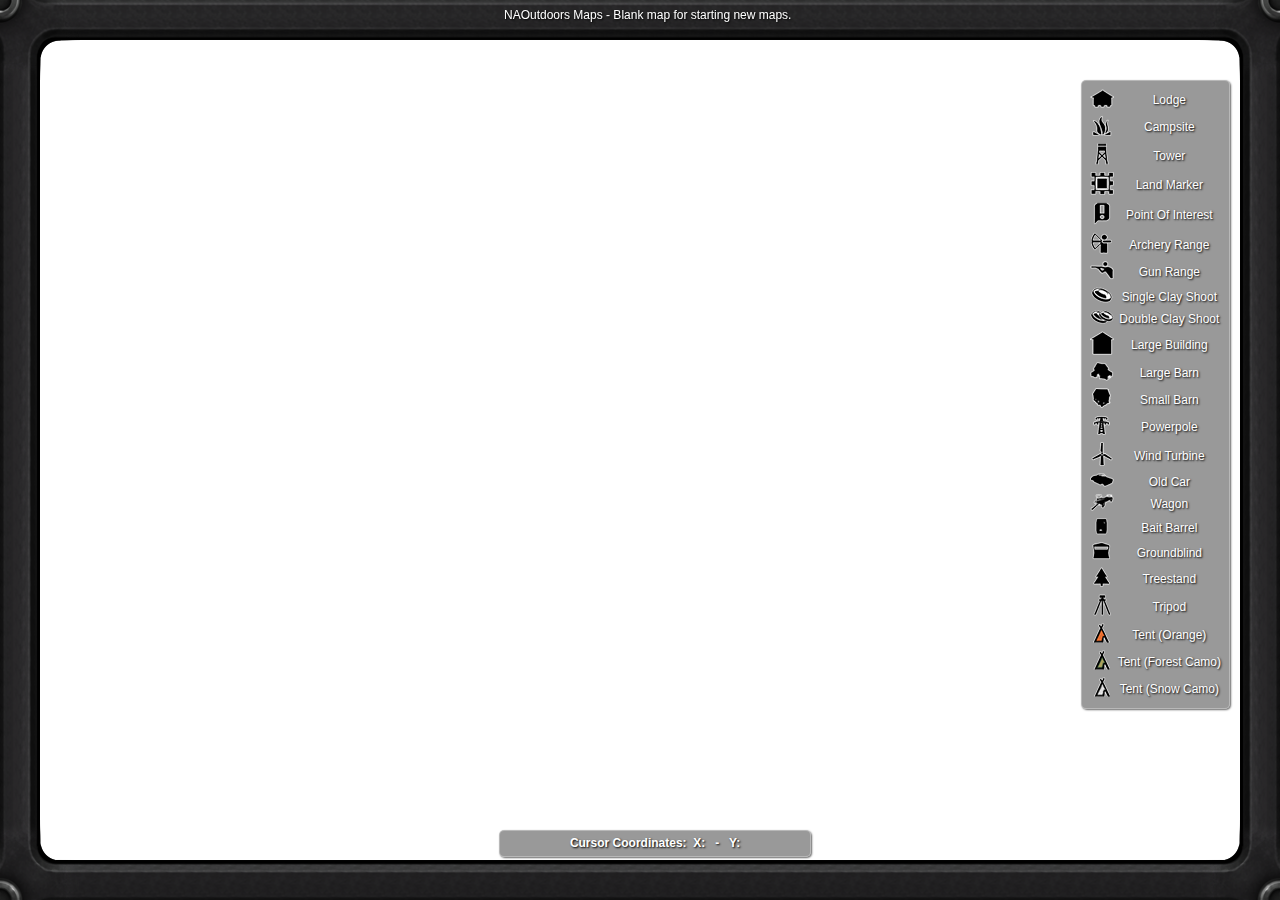
<file: blank/index.html>
<!DOCTYPE html>
<html>
<head>
	<title>blank map</title>
	<link href="css/mapstyle.css" rel="stylesheet" type="text/css" />
</head>
<body>
	<div id="top" class="horz"></div>
	<div id="left" class="vert"></div>
   	<div id="map_canvas"></div>
    <div id="right" class="vert"></div>
	<div id="bottom" class="horz"></div>
		
	<div id="lefttop" class="corner"></div>
	<div id="righttop" class="corner"></div>
	<div id="leftbottom" class="corner"></div>
	<div id="rightbottom" class="corner"></div>

	<div id="titlecontainer">
		<div>NAOutdoors Maps - Blank map for starting new maps.</div>
		</div>
	</div>
	
	<div id="legendcontainer">
<table>
  <tr>
    <td><img src="gfx/lodge.png"></td><td>Lodge</td></tr>
  <tr><td><img src="gfx/campsite.png"></td><td>Campsite</td></tr>
  <tr><td><img src="gfx/tower.png"></td><td>Tower</td></tr>
  <tr><td><img src="gfx/landmarker.png"></td><td>Land Marker</td></tr>
  <tr><td><img src="gfx/poi.png"></td><td>Point Of Interest</td></tr>
  <tr><td><img src="gfx/archeryrange.png"></td><td>Archery Range</td></tr>
  <tr><td><img src="gfx/gunrange.png"></td><td>Gun Range</td></tr>
  <tr><td><img src="gfx/singleclay.png"></td><td>Single Clay Shoot</td></tr>
  <tr><td><img src="gfx/doubleclay.png"></td><td>Double Clay Shoot</td></tr>
  <tr><td><img src="gfx/buildinglarge.png"></td><td>Large Building</td></tr>
  <tr><td><img src="gfx/largebarn.png"></td><td>Large Barn</td></tr>
  <tr><td><img src="gfx/smallbarn.png"></td><td>Small Barn</td></tr>
  <tr><td><img src="gfx/powerpole.png"></td><td>Powerpole</td></tr>
  <tr><td><img src="gfx/windturbine.png"></td><td>Wind Turbine</td></tr>
  <tr><td><img src="gfx/car.png"></td><td>Old Car</td></tr>
  <tr><td><img src="gfx/wagon.png"></td><td>Wagon</td></tr>
  <tr><td><img src="gfx/baitbarrel.png"></td><td>Bait Barrel</td></tr>
  <tr><td><img src="gfx/groundblind.png"></td><td>Groundblind</td></tr>
  <tr><td><img src="gfx/treestand.png"></td><td>Treestand</td></tr>
  <tr><td><img src="gfx/tripod.png"></td><td>Tripod</td></tr>
  <tr><td><img src="gfx/tentorange.png"></td><td>Tent (Orange)</td></tr>
  <tr><td><img src="gfx/tentforestcamo.png"></td><td>Tent (Forest Camo)</td></tr>
  <tr><td><img src="gfx/tentsnowcamo.png"></td><td>Tent (Snow Camo)</td></tr>
</table>
		</div>
	</div>
	
	<div id="coordpanelcontainer">
		<div class="coordpanel">
			<div class="header">Cursor Coordinates:&nbsp; 
			X: <span id="cursorx"></span>&nbsp;&nbsp;-&nbsp;&nbsp;
			Y: <span id="cursory"></span><br></div>
		</div>
	</div>

    <script type="text/javascript" src="http://maps.google.com/maps/api/js?sensor=false"></script>
    <script type="text/javascript" src="js/map/huntermap.js"></script>
    <script type="text/javascript" src="js/huntermap-const.js"></script>
    <script type="text/javascript" src="js/huntermap-locations.js"></script>        
    <script type="text/javascript" src="js/fsm.js"></script>
</body>
</html>
</file>
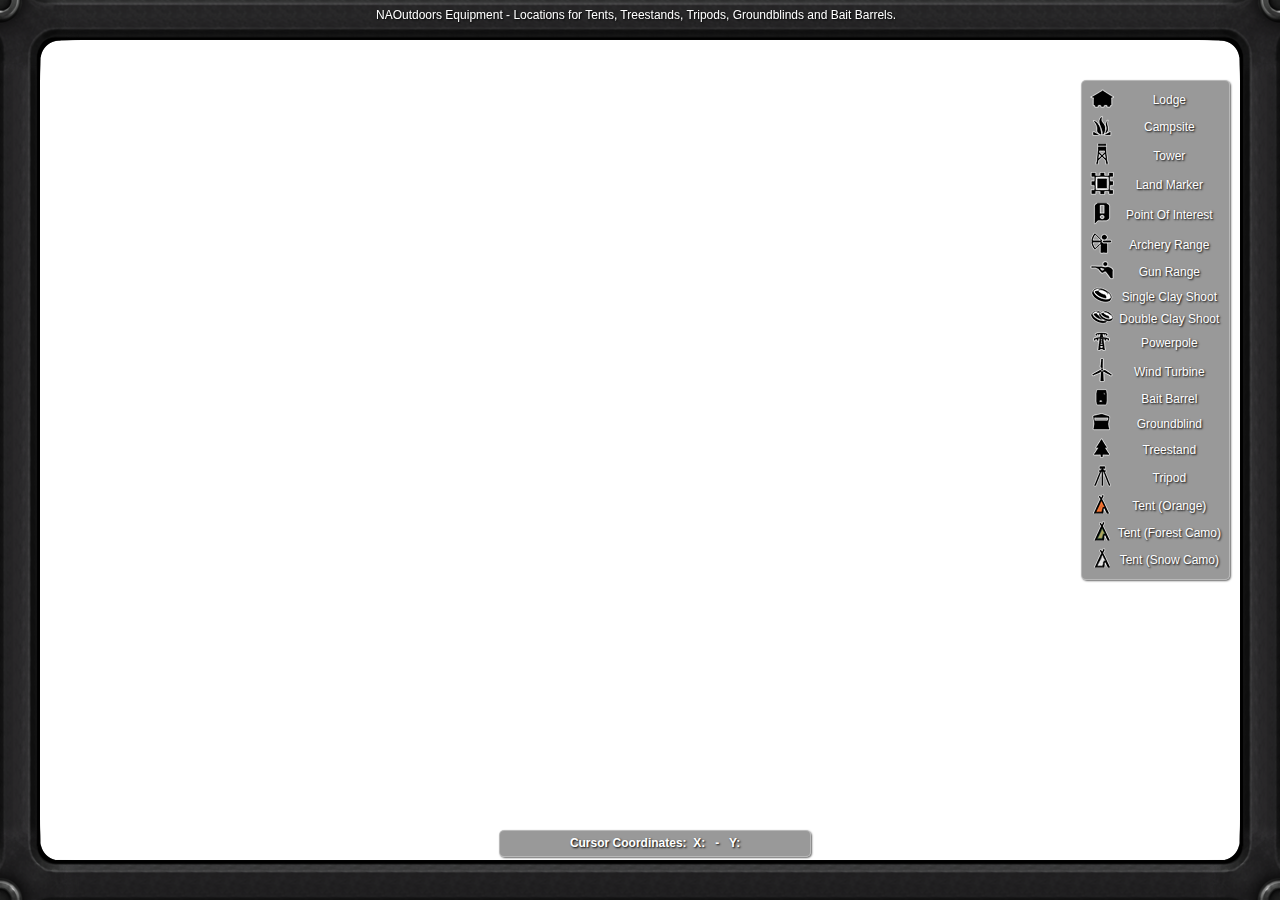
<file: equipment/index.html>
<!DOCTYPE html>
<html>
<head>
	<title>NAOutdoors Equipment - Locations for Tents, Treestands, Tripods, Groundblinds and Bait Barrels.</title>
	<link href="css/mapstyle.css" rel="stylesheet" type="text/css" />
</head>
<body>
	<div id="top" class="horz"></div>
	<div id="left" class="vert"></div>
   	<div id="map_canvas"></div>
    <div id="right" class="vert"></div>
	<div id="bottom" class="horz"></div>
		
	<div id="lefttop" class="corner"></div>
	<div id="righttop" class="corner"></div>
	<div id="leftbottom" class="corner"></div>
	<div id="rightbottom" class="corner"></div>

	<div id="titlecontainer">
		<div>NAOutdoors Equipment - Locations for Tents, Treestands, Tripods, Groundblinds and Bait Barrels.</div>
		</div>
	</div>
	
	<div id="legendcontainer">
<table>
  <tr>
    <td><img src="gfx/lodge.png"></td><td>Lodge</td></tr>
  <tr><td><img src="gfx/campsite.png"></td><td>Campsite</td></tr>
  <tr><td><img src="gfx/tower.png"></td><td>Tower</td></tr>
  <tr><td><img src="gfx/landmarker.png"></td><td>Land Marker</td></tr>
  <tr><td><img src="gfx/poi.png"></td><td>Point Of Interest</td></tr>
  <tr><td><img src="gfx/archeryrange.png"></td><td>Archery Range</td></tr>
  <tr><td><img src="gfx/gunrange.png"></td><td>Gun Range</td></tr>
  <tr><td><img src="gfx/singleclay.png"></td><td>Single Clay Shoot</td></tr>
  <tr><td><img src="gfx/doubleclay.png"></td><td>Double Clay Shoot</td></tr>
  <tr><td><img src="gfx/powerpole.png"></td><td>Powerpole</td></tr>
  <tr><td><img src="gfx/windturbine.png"></td><td>Wind Turbine</td></tr>
  <tr><td><img src="gfx/baitbarrel.png"></td><td>Bait Barrel</td></tr>
  <tr><td><img src="gfx/groundblind.png"></td><td>Groundblind</td></tr>
  <tr><td><img src="gfx/treestand.png"></td><td>Treestand</td></tr>
  <tr><td><img src="gfx/tripod.png"></td><td>Tripod</td></tr>
  <tr><td><img src="gfx/tentorange.png"></td><td>Tent (Orange)</td></tr>
  <tr><td><img src="gfx/tentforestcamo.png"></td><td>Tent (Forest Camo)</td></tr>
  <tr><td><img src="gfx/tentsnowcamo.png"></td><td>Tent (Snow Camo)</td></tr>
</table>
		</div>
	</div>
	
	<div id="coordpanelcontainer">
		<div class="coordpanel">
			<div class="header">Cursor Coordinates:&nbsp; 
			X: <span id="cursorx"></span>&nbsp;&nbsp;-&nbsp;&nbsp;
			Y: <span id="cursory"></span><br></div>
		</div>
	</div>

    <script type="text/javascript" src="http://maps.google.com/maps/api/js?sensor=false"></script>
    <script type="text/javascript" src="js/map/huntermap.js"></script>
    <script type="text/javascript" src="js/huntermap-const.js"></script>
    <script type="text/javascript" src="js/huntermap-locations.js"></script>        
    <script type="text/javascript" src="js/fsm.js"></script>
</body>
</html>
</file>
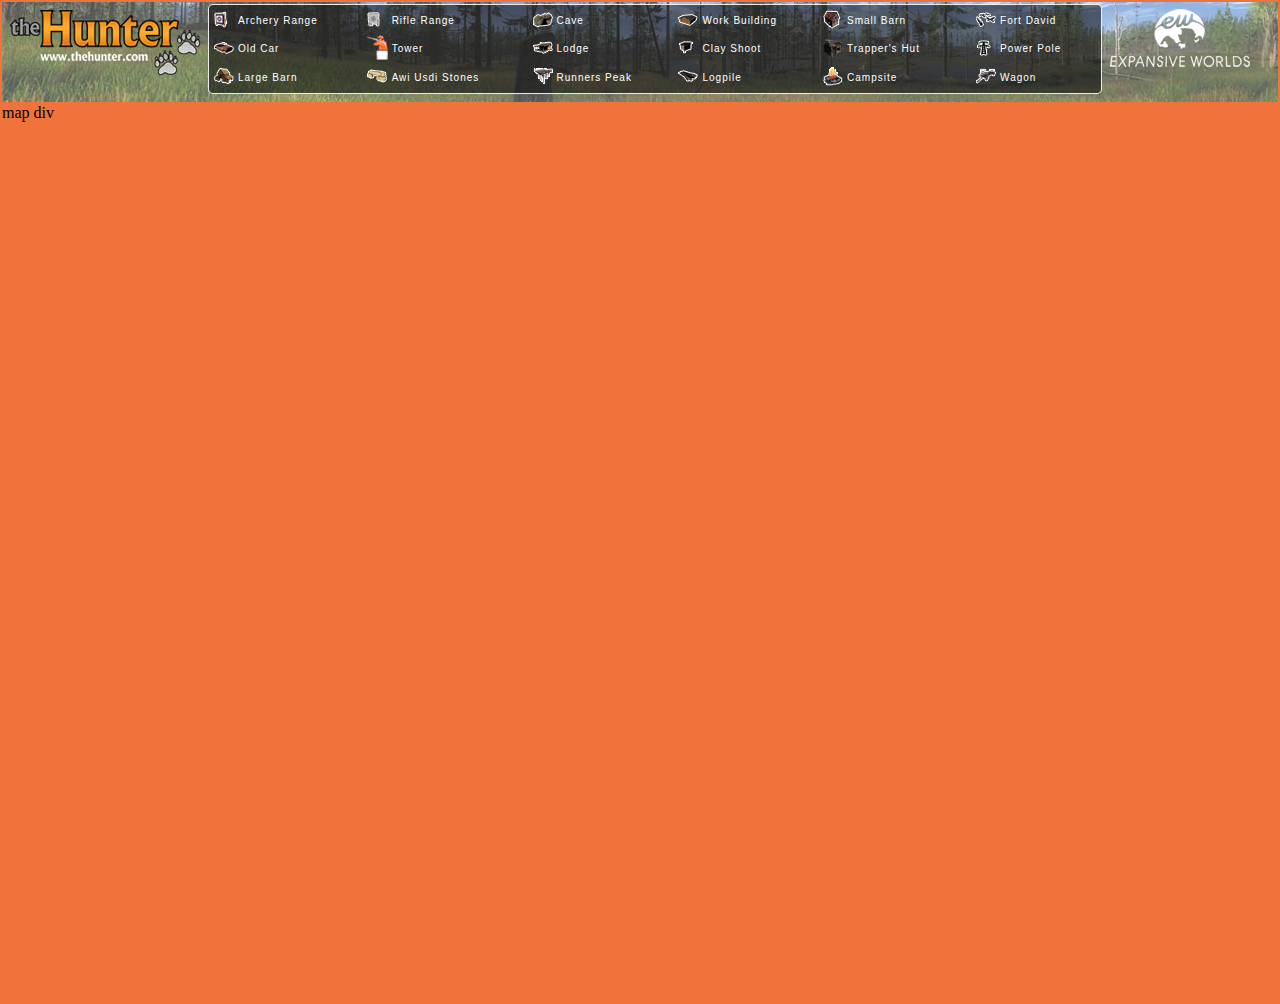
<file: maps/index.html>
﻿<!DOCTYPE html>
<html>
<head>
<title>theHunter Map</title>
<link rel="stylesheet" href="maps.css">
<script type="text/javascript" src="http://maps.google.com/maps/api/js?sensor=false"></script>
<script type="text/javascript" src="js/huntermap-const.js"></script>
<script type="text/javascript" src="js/huntermap-locations.js"></script>
<script type="text/javascript" src="js/huntermap.js"></script>
<script type="text/javascript">
        var map;
        function initialize() {
         HMap.map.init(document.getElementById("map_canvas"));
        }
</script>
</head>
<body onload="initialize()" style="margin: 2px; padding: 0; background-color: #f1733c;">
<div id="legend">
<table style="width: 100%"><tr>
<td valign="top" style="width: 200px"><img src="images/thlogo.png"></td>
<td class= "legendicons">
<table style="width: 100%" id="table1">
<tr><td style="width: 20px; height: 20px"><img src="images/archeryrange.png" width="14" height="17"></td><td>Archery Range</td><td style="width: 20px; height: 20px"><img src="images/riflerange.png" width="13" height="15"></td><td>Rifle Range</td><td style="width: 20px; height: 20px"><img src="images/cave.png" width="20" height="16"></td><td>Cave</td><td style="width: 20px; height: 20px"><img src="images/building.png" width="20" height="12"></td><td>Work Building</td><td style="width: 20px; height: 20px"><img src="images/smallbarn.png" width="19" height="19"></td><td>Small Barn</td><td>&nbsp;</td><td style="width: 20px; height: 20px"><img src="images/fortdavid.png" width="20" height="16"></td><td>Fort David</td></tr>
<tr><td style="width: 20px; height: 20px"><img src="images/car.png" width="20" height="13"></td><td>Old Car</td><td style="width: 20px; height: 20px"><img src="images/tower.png"></td><td>Tower</td><td style="width: 20px; height: 20px"><img src="images/lodge.png" width="20" height="13"></td><td>Lodge</td><td style="width: 20px; height: 20px"><img src="images/clayshoot.png" width="16" height="13"></td><td>Clay Shoot</td><td style="width: 20px; height: 20px"><img src="images/hut.png" width="20" height="18"></td><td>Trapper&#39;s Hut</td><td>&nbsp;</td><td style="width: 20px; height: 20px"><img src="images/powerpole.png" width="15" height="16"></td><td>Power Pole</td></tr>
<tr><td style="width: 20px; height: 20px"><img src="images/largebarn.png" width="20" height="18"></td><td>Large Barn</td><td style="width: 20px; height: 20px"><img src="images/awistones.png" width="20" height="14"></td><td>Awi Usdi Stones</td><td style="width: 20px; height: 20px"><img src="images/runnerspeak.png" width="20" height="18"></td><td>Runners Peak</td><td style="width: 20px; height: 20px"><img src="images/logpile.png" width="20" height="12"></td><td>Logpile</td><td style="width: 20px; height: 20px"><img src="images/campsite.png" width="20" height="20"></td><td>Campsite</td><td>&nbsp;</td><td style="width: 20px; height: 20px"><img src="images/wagon.png" width="20" height="16"></td><td>Wagon</td></tr>
</table>
</td>
<td valign="top" style="width: 170px"><img src="images/ewlogo.png"></td></tr>
</table>
</div>
<div id="map_canvas">map div</div>
</body>
</html>
</file>
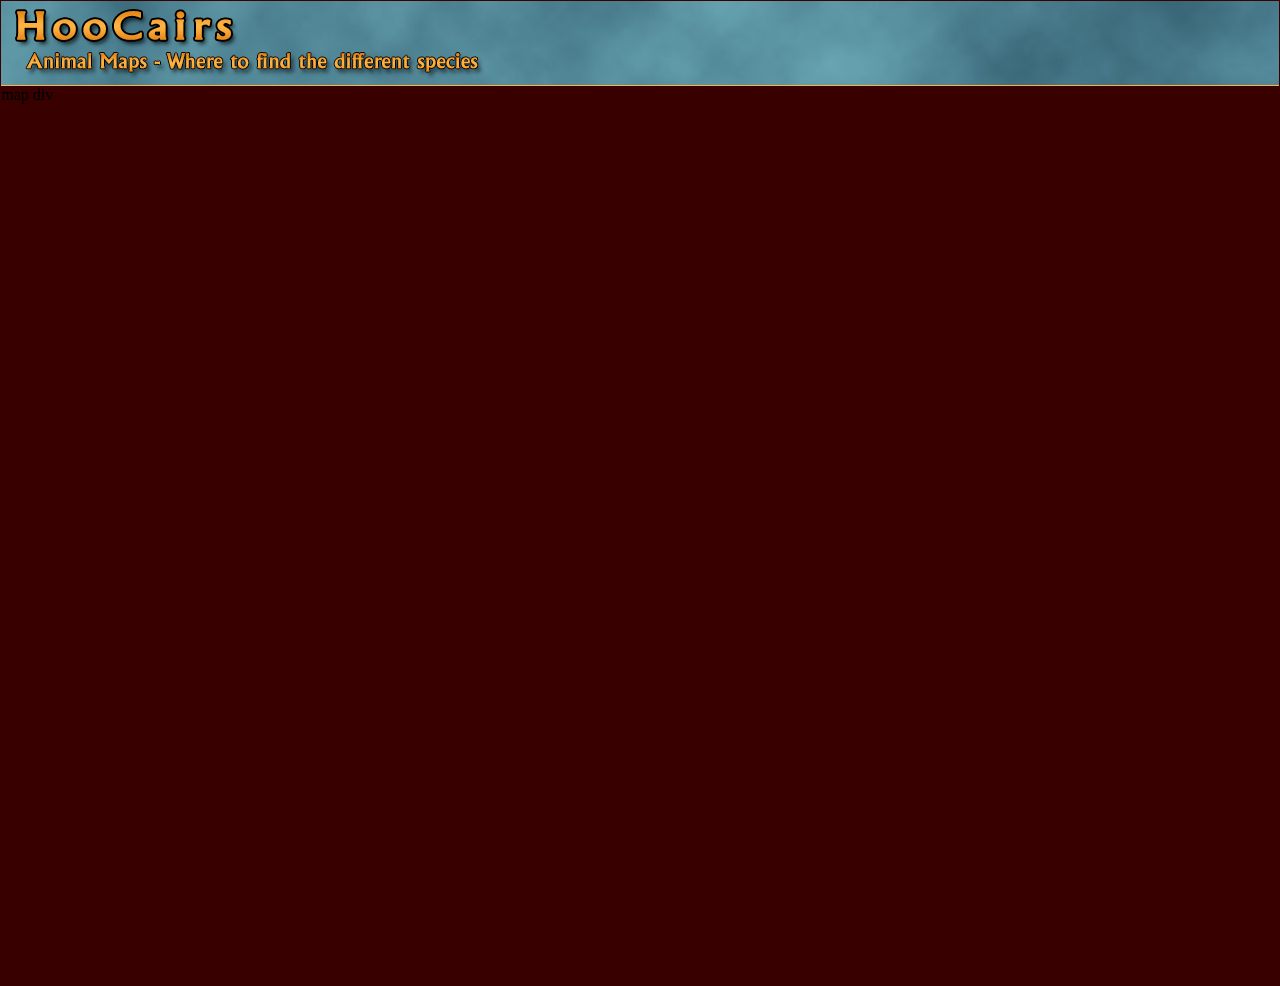
<file: species/index.html>
﻿<!DOCTYPE html>
<html>
<head>
<title>theHunter Map</title>
<link rel="stylesheet" href="maps.css">
<script type="text/javascript" src="http://maps.google.com/maps/api/js?sensor=false"></script>
<script type="text/javascript" src="js/huntermap-const.js"></script>
<script type="text/javascript" src="js/huntermap-locations.js"></script>
<script type="text/javascript" src="js/huntermap.js"></script>
<script type="text/javascript">
        var map;
        function initialize() {
         HMap.map.init(document.getElementById("map_canvas"));
        }
</script>
</head>
<body onload="initialize()" style="margin: 1px; padding: 0; background-color: #390000;">
<div class="header"><img src="gfx/header_title.png"/></div>
<div class="headerpx"></div>
<div id="map_canvas">map div</div>
</body>
</html>
</file>
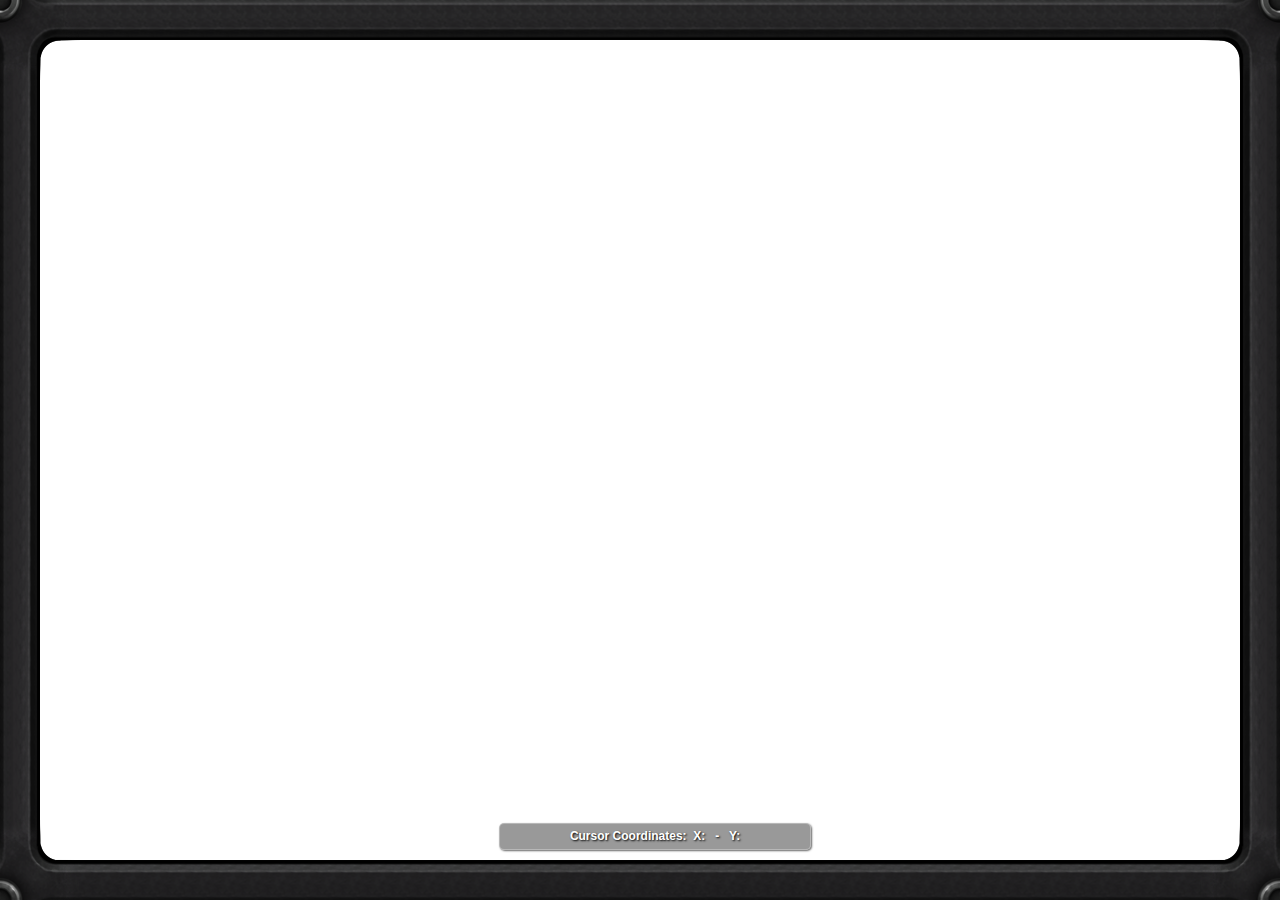
<file: coordinates/fsm.html>
<!DOCTYPE html>
<html>
<head>
	<title>FSM</title>
	<link href="css/fsm.css" rel="stylesheet" type="text/css" />
</head>
<body>
	<div id="top" class="horz"></div>
	<div id="left" class="vert"></div>
   	<div id="map_canvas"></div>
    <div id="right" class="vert"></div>
	<div id="bottom" class="horz"></div>
		
	<div id="lefttop" class="corner"></div>
	<div id="righttop" class="corner"></div>
	<div id="leftbottom" class="corner"></div>
	<div id="rightbottom" class="corner"></div>

	<div id="coordpanelcontainer">
		<div class="coordpanel">
			<div class="header">Cursor Coordinates:&nbsp; 
			X: <span id="cursorx"></span>&nbsp;&nbsp;-&nbsp;&nbsp;
			Y: <span id="cursory"></span><br></div>
		</div>
	</div>

    <script type="text/javascript">
		var hunter_domain = {
			map: "map.thehunter.com"
		};
    </script> 
    <script type="text/javascript" src="http://maps.google.com/maps/api/js?sensor=false"></script>
    <script type="text/javascript" src="js/map/huntermap.js"></script>
	<script type="text/javascript" src="js/fsm.js"></script>
</body>
</html>
</file>
<file: blank/css/mapstyle.css>
html {
	height: 100%;
}

body {
	height: 100%;
	margin: 0px;
	padding: 0px;
	-webkit-user-select: none;
}

#map_canvas {
	height: auto;
	margin-top: 40px;
	margin-left: 35px;
	margin-right: 40px;
	margin-bottom:0px;
	position: absolute;
	display: block;
	left: 0;
	right: 0;
	top: 0;
	bottom: 0;
}

.horz {
	position: absolute;
	height: 40px;
	width: 100%;
	z-index: 1;
}

.vert {
	position: absolute;
	width: 40px;
	height: 100%;
	z-index: 1;
}

#top {
	top: 0;
	background-image: url(../gfx/edge_top.png);
	background-repeat: repeat-x;
}

#bottom {
	bottom: 0;
	background-image: url(../gfx/edge_bottom.png);
	background-repeat: repeat-x;
}

#left {
	top: 0;
	left: 0;	
	background-image: url(../gfx/edge_side.png);
	background-repeat: repeat-y;
}

#right {
	top: 0;
	right: 0;
	background-image: url(../gfx/edge_sider.png);
	background-repeat: repeat-y;
}

.corner {
	pointer-events: none;
	position: absolute;
	width: 80px;
	height: 80px;
	z-index: 2;
}

#lefttop {
	left: 0;
	top: 0;
	background-image: url(../gfx/corner_top.png);
}

#righttop {
	right: 0;
	top: 0;
	background-image: url(../gfx/corner_topr.png);
}

#leftbottom {
	left: 0;
	bottom: 0;
	background-image: url(../gfx/corner_bottom.png);
}

#rightbottom {
	right: 0;
	bottom: 0;
	background-image: url(../gfx/corner_bottomr.png);
}

.coordpanel .header {
	font-weight: bold;
	margin: 0 0 1px 0;
}

.coordpanel {
	float: left;
	width: 300px;
}

#coordpanelcontainer {
	position: absolute;
	color: #fff;
	text-shadow: #000 1px 1px 2px;
	text-align: center;
	font-family: "Helvetica Neue", Helvetica, Arial, sans-serif;
	font-size: 12px;
	bottom: 43px;
	overflow: hidden;
	padding: 5px;
	border-radius: 5px;
	border: 1px solid rgba(255, 255, 255, 0.3);
	background-color: rgba(0, 0, 0, 0.4);
	box-shadow: 1px 1px 2px rgba(0, 0, 0, 0.6);
	left: 50%;
	margin-left: -141px;
	cursor: default;
}

#legendcontainer {
	position:absolute;
	top:80px;
	color: #fff;
	text-shadow: #000 1px 1px 2px;
	text-align: center;
	font-family: "Helvetica Neue", Helvetica, Arial, sans-serif;
	font-size: 12px;
	overflow: hidden;
	padding: 5px;
	border-radius: 5px;
	border: 1px solid rgba(255, 255, 255, 0.3);
	background-color: rgba(0, 0, 0, 0.4);
	box-shadow: 1px 1px 2px rgba(0, 0, 0, 0.6);
	right: 50px;
	margin-left: -141px;
	cursor: default;
}

#titlecontainer {
	position:fixed;
	top:3px;
	color: #fff;
	text-shadow: #000 1px 1px 2px;
	text-align: center;
	font-family: "Helvetica Neue", Helvetica, Arial, sans-serif;
	font-size: 12px;
	overflow: hidden;
	padding: 5px;
	left: 50%;
	margin-left: -141px;
	cursor: default;
	z-index: 2;
}
</file>
<file: equipment/css/mapstyle.css>
html {
	height: 100%;
}

body {
	height: 100%;
	margin: 0px;
	padding: 0px;
	-webkit-user-select: none;
}

#map_canvas {
	height: auto;
	margin-top: 40px;
	margin-left: 35px;
	margin-right: 40px;
	margin-bottom:0px;
	position: absolute;
	display: block;
	left: 0;
	right: 0;
	top: 0;
	bottom: 0;
}

.horz {
	position: absolute;
	height: 40px;
	width: 100%;
	z-index: 1;
}

.vert {
	position: absolute;
	width: 40px;
	height: 100%;
	z-index: 1;
}

#top {
	top: 0;
	background-image: url(../gfx/edge_top.png);
	background-repeat: repeat-x;
}

#bottom {
	bottom: 0;
	background-image: url(../gfx/edge_bottom.png);
	background-repeat: repeat-x;
}

#left {
	top: 0;
	left: 0;	
	background-image: url(../gfx/edge_side.png);
	background-repeat: repeat-y;
}

#right {
	top: 0;
	right: 0;
	background-image: url(../gfx/edge_sider.png);
	background-repeat: repeat-y;
}

.corner {
	pointer-events: none;
	position: absolute;
	width: 80px;
	height: 80px;
	z-index: 2;
}

#lefttop {
	left: 0;
	top: 0;
	background-image: url(../gfx/corner_top.png);
}

#righttop {
	right: 0;
	top: 0;
	background-image: url(../gfx/corner_topr.png);
}

#leftbottom {
	left: 0;
	bottom: 0;
	background-image: url(../gfx/corner_bottom.png);
}

#rightbottom {
	right: 0;
	bottom: 0;
	background-image: url(../gfx/corner_bottomr.png);
}

.coordpanel .header {
	font-weight: bold;
	margin: 0 0 1px 0;
}

.coordpanel {
	float: left;
	width: 300px;
}

#coordpanelcontainer {
	position: absolute;
	color: #fff;
	text-shadow: #000 1px 1px 2px;
	text-align: center;
	font-family: "Helvetica Neue", Helvetica, Arial, sans-serif;
	font-size: 12px;
	bottom: 43px;
	overflow: hidden;
	padding: 5px;
	border-radius: 5px;
	border: 1px solid rgba(255, 255, 255, 0.3);
	background-color: rgba(0, 0, 0, 0.4);
	box-shadow: 1px 1px 2px rgba(0, 0, 0, 0.6);
	left: 50%;
	margin-left: -141px;
	cursor: default;
}

#legendcontainer {
	position:absolute;
	top:80px;
	color: #fff;
	text-shadow: #000 1px 1px 2px;
	text-align: center;
	font-family: "Helvetica Neue", Helvetica, Arial, sans-serif;
	font-size: 12px;
	overflow: hidden;
	padding: 5px;
	border-radius: 5px;
	border: 1px solid rgba(255, 255, 255, 0.3);
	background-color: rgba(0, 0, 0, 0.4);
	box-shadow: 1px 1px 2px rgba(0, 0, 0, 0.6);
	right: 50px;
	margin-left: -141px;
	cursor: default;
}

#titlecontainer {
	position:fixed;
	top:3px;
	color: #fff;
	text-shadow: #000 1px 1px 2px;
	text-align: center;
	font-family: "Helvetica Neue", Helvetica, Arial, sans-serif;
	font-size: 12px;
	overflow: hidden;
	padding: 5px;
	left: 40%;
	margin-left: -141px;
	cursor: default;
	z-index: 2;
}
</file>
<file: maps/maps.css>
html { height: 100% }
body { height: 100%; margin: 0px; padding: 0px }
#map_canvas { width: 100%; height: 100%; }
#legend { background-image: url(images/legendbg.jpg);
width: 100%;
height: 100px;
border-bottom: 2px solid #f1733c;
}
.legendicons {
background-color: rgba(5,5,5,0.55);
border: 1px solid rgba(255,255,255,0.9);
border-radius: 5px;
padding: 2px;
margin-left:10px;
font-family: tahoma, arial, verdana, sans-serif;
color:#FFFFFF;
font-size:10px;
text-align:justify;
text-decoration: none;
letter-spacing: 1px;
}
.imglegendicons {
padding: 5px;
margin-left:10px;
}
</file>
<file: species/maps.css>
html { height: 100% }
body { height: 100%; margin: 0px; padding: 0px }
#map_canvas { width: 100%; height: 100%; }
#legend { background-image: url(images/legendbg.jpg);
width: 100%;
height: 100px;
border-bottom: 2px solid #000000;
}
.legendicons {
background-color: rgba(0,0,0,0.55);
border: 1px solid rgba(255,255,255,0.9);
border-radius: 5px;
padding: 2px;
margin-left:10px;
font-family: tahoma, arial, verdana, sans-serif;
color:#FFFFFF;
font-size:10px;
text-align:justify;
text-decoration: none;
letter-spacing: 1px;
}
.imglegendicons {
padding: 5px;
margin-left:10px;
}
.header { background-image: url(gfx/header_bg.jpg);
}
.headerpx { background-image: url(gfx/header_px.png);
height: 1px;
}
</file>
<file: coordinates/css/fsm.css>
html {
	height: 100%;
}

body {
	height: 100%;
	margin: 0px;
	padding: 0px;
	-webkit-user-select: none;
}

#map_canvas {
	height: auto;
	margin: 0px;
	position: absolute;
	display: block;
	left: 0;
	right: 0;
	top: 0;
	bottom: 0;
}

.horz {
	position: absolute;
	height: 40px;
	width: 100%;
	z-index: 1;
}

.vert {
	position: absolute;
	width: 40px;
	height: 100%;
	z-index: 1;
}

#top {
	top: 0;
	background-image: url(../gfx/edge_top.png);
	background-repeat: repeat-x;
}

#bottom {
	bottom: 0;
	background-image: url(../gfx/edge_bottom.png);
	background-repeat: repeat-x;
}

#left {
	top: 0;
	left: 0;	
	background-image: url(../gfx/edge_side.png);
	background-repeat: repeat-y;
}

#right {
	top: 0;
	right: 0;
	background-image: url(../gfx/edge_side.png);
	background-repeat: repeat-y;
	-webkit-transform: scaleX(-1);
}

.corner {
	pointer-events: none;
	position: absolute;
	width: 80px;
	height: 80px;
	z-index: 2;
}

#lefttop {
	left: 0;
	top: 0;
	background-image: url(../gfx/corner_top.png);
}

#righttop {
	right: 0;
	top: 0;
	background-image: url(../gfx/corner_top.png);
	-webkit-transform: scaleX(-1);
}

#leftbottom {
	left: 0;
	bottom: 0;
	background-image: url(../gfx/corner_bottom.png);
}

#rightbottom {
	right: 0;
	bottom: 0;
	background-image: url(../gfx/corner_bottom.png);
	-webkit-transform: scaleX(-1);
}

.coordpanel .header {
	font-weight: bold;
	margin: 0 0 1px 0;
}

.coordpanel {
	float: left;
	width: 300px;
}

#coordpanelcontainer {
	position: absolute;
	color: #fff;
	text-shadow: #000 1px 1px 2px;
	text-align: center;
	font-family: "Helvetica Neue", Helvetica, Arial, sans-serif;
	font-size: 12px;
	bottom: 50px;
	overflow: hidden;
	padding: 5px;
	border-radius: 5px;
	border: 1px solid rgba(255, 255, 255, 0.3);
	background-color: rgba(0, 0, 0, 0.4);
	box-shadow: 1px 1px 2px rgba(0, 0, 0, 0.6);
	left: 50%;
	margin-left: -141px;
	cursor: default;
}
</file>
